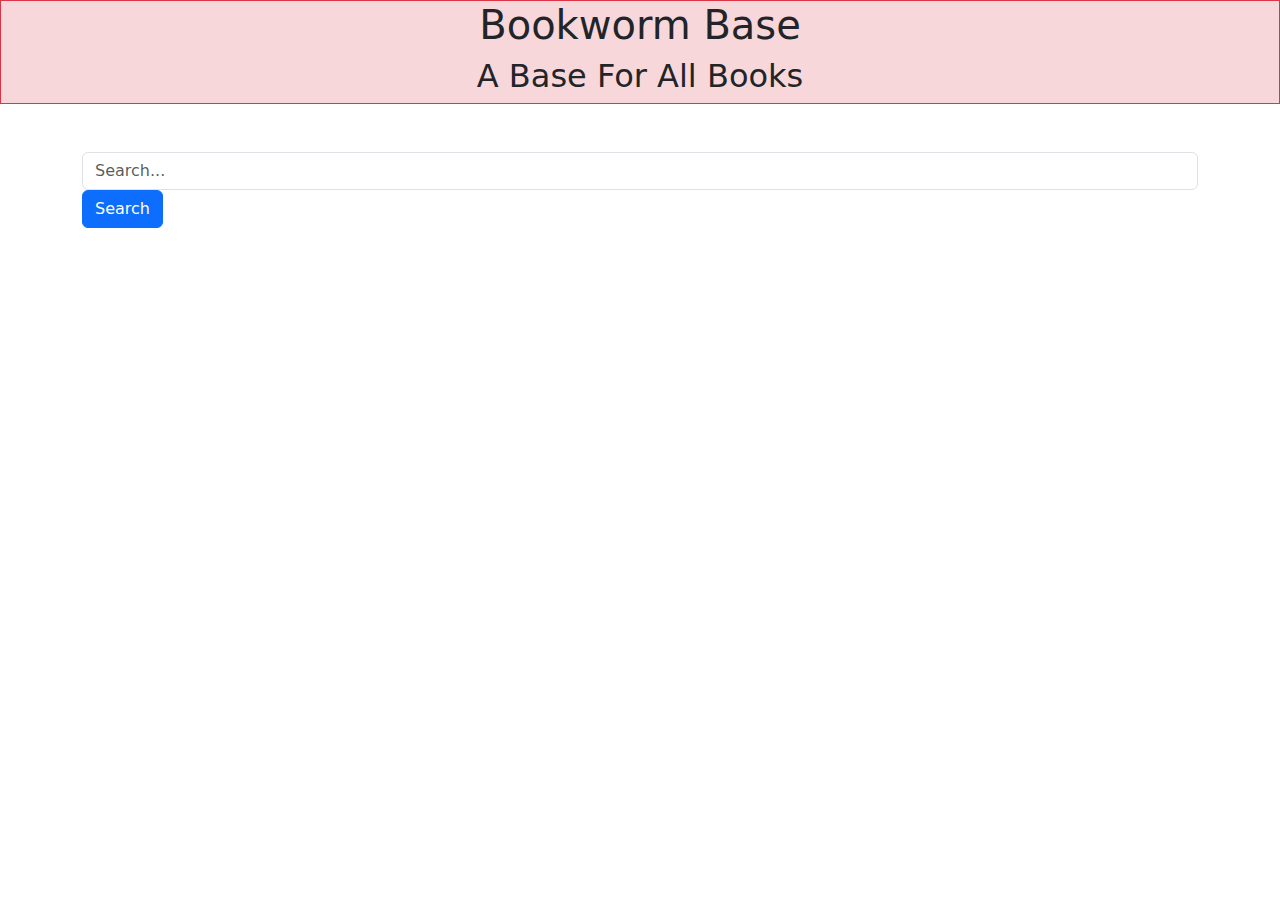
<file: index.html>
<!DOCTYPE html>
<html lang="en">

<head>
    <meta charset="UTF-8">
    <meta name="viewport" content="width=device-width, initial-scale=1.0">
    <meta http-equiv="X-UA-Compatible" content="ie=edge">
    <script src="https://code.jquery.com/jquery-3.5.1.min.js"
        integrity="sha256-9/aliU8dGd2tb6OSsuzixeV4y/faTqgFtohetphbbj0=" crossorigin="anonymous"></script>
    <!-- *** Added the font-awesome for book icons on both sides of the Title -->
    <!-- add bootstrap  -->
    <link href=" https://cdn.jsdelivr.net/npm/bootstrap@5.3.3/dist/css/bootstrap.min.css" rel="stylesheet"
        integrity="sha384-QWTKZyjpPEjISv5WaRU9OFeRpok6YctnYmDr5pNlyT2bRjXh0JMhjY6hW+ALEwIH" crossorigin="anonymous">
    </link>
    <link rel="stylesheet" href="./assets/style.css">
    <title>Bookworm Base</title>
</head>

<body>
    <!-- added header in div below placeholder for now need to put bootstrap and make look cool -->
    <!-- added class to make border around parent div and added bg color to subtle for the whole container -->
    <div class="border border-danger bg-danger-subtle mb-5">
        <h1 class="header text-center" id="header">Bookworm Base</h1>
        <h2 class="header2 text-center" id="header2">A Base For All Books</h2>
    </div>
    <!-- Your content here -->
    <section class="container">
        <div class="row">
            <form class="form-inline">
                <div class="form-group">
                    <input type="text" class="form-control" placeholder="Search...">
                </div>
                <button type="submit" class="btn btn-primary">Search</button>
            </form>
        </div>
    </section>
    <!-- Footer -->

    <!-- Add Popper.js and Bootstrap JS -->
    <script src="https://cdn.jsdelivr.net/npm/bootstrap@5.3.3/dist/js/bootstrap.min.js"
        integrity="sha384-0pUGZvbkm6XF6gxjEnlmuGrJXVbNuzT9qBBavbLwCsOGabYfZo0T0to5eqruptLy"
        crossorigin="anonymous"></script>
</body>

</html>
</file>
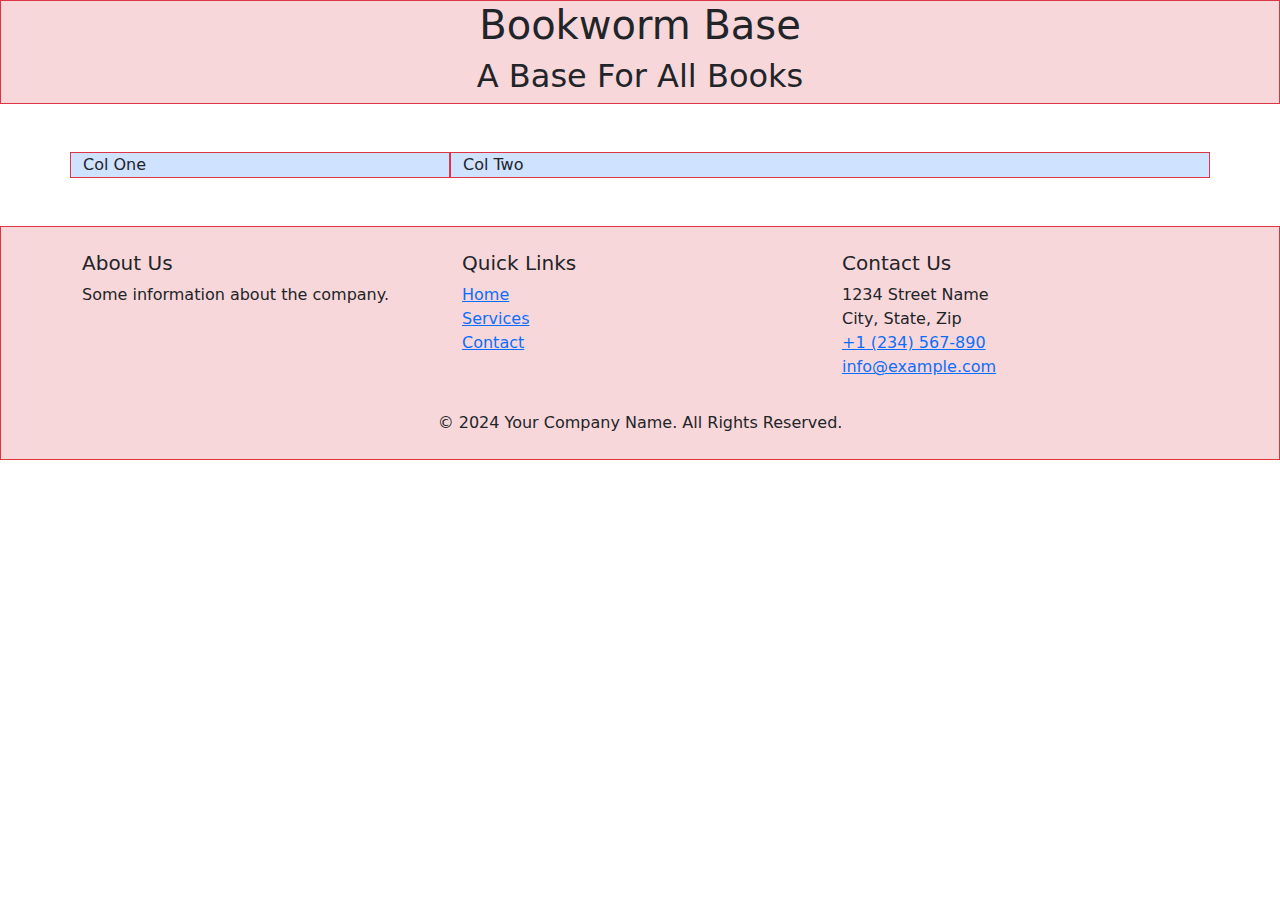
<file: results.html>
<!DOCTYPE html>
<html lang="en">

<head>
    <meta charset="UTF-8">
    <meta name="viewport" content="width=device-width, initial-scale=1.0">
    <meta http-equiv="X-UA-Compatible" content="ie=edge">
    <script src="https://code.jquery.com/jquery-3.5.1.min.js"
        integrity="sha256-9/aliU8dGd2tb6OSsuzixeV4y/faTqgFtohetphbbj0=" crossorigin="anonymous"></script>
    <!-- *** Added the font-awesome for book icons on both sides of the Title -->
    <!-- add bootstrap  -->
    <link href=" https://cdn.jsdelivr.net/npm/bootstrap@5.3.3/dist/css/bootstrap.min.css" rel="stylesheet"
        integrity="sha384-QWTKZyjpPEjISv5WaRU9OFeRpok6YctnYmDr5pNlyT2bRjXh0JMhjY6hW+ALEwIH" crossorigin="anonymous">
    </link>
    <link rel="stylesheet" href="./assets/style.css">
    <title>Results For Books</title>
</head>

<body>
    <!-- added header in div below placeholder for now need to put bootstrap and make look cool -->
    <!-- added class to make border around parent div and added bg color to subtle for the whole container -->
    <div class="border border-danger bg-danger-subtle mb-5">
        <h1 class="header text-center" id="header">Bookworm Base</h1>
        <h2 class="header2 text-center" id="header2">A Base For All Books</h2>
    </div>
    <!-- Your content here -->
    <div class="container">
        <div class="row">
            <div class="col-sm-4 bg-primary-subtle border border-danger">Col One</div>
            <div class="col-sm-8 bg-primary-subtle border border-danger">Col Two</div>
        </div>
    </div>
    </section>
    <!-- Footer -->
    <footer class="bg-danger-subtle border border-danger mt-5">
        <div class="container py-4">
            <div class="row">
                <div class="col-md-4">
                    <h5>About Us</h5>
                    <p>Some information about the company.</p>
                </div>
                <div class="col-md-4">
                    <h5>Quick Links</h5>
                    <ul class="list-unstyled">
                        <li><a href="#" class="">Home</a></li>
                        <li><a href="#" class="">Services</a></li>
                        <li><a href="#" class="">Contact</a></li>
                    </ul>
                </div>
                <div class="col-md-4">
                    <h5>Contact Us</h5>
                    <address>
                        1234 Street Name<br>
                        City, State, Zip<br>
                        <a href="tel:+1234567890" class="">+1 (234) 567-890</a><br>
                        <a href="mailto:info@example.com" class="">info@example.com</a>
                    </address>
                </div>
            </div>
            <div class="text-center mt-3">
                &copy; 2024 Your Company Name. All Rights Reserved.
            </div>
        </div>
    </footer>
    <!-- Add Popper.js and Bootstrap JS -->
    <script src="https://cdn.jsdelivr.net/npm/bootstrap@5.3.3/dist/js/bootstrap.min.js"
        integrity="sha384-0pUGZvbkm6XF6gxjEnlmuGrJXVbNuzT9qBBavbLwCsOGabYfZo0T0to5eqruptLy"
        crossorigin="anonymous"></script>
</body>

</html>
</file>
<file: assets/style.css>
/* added basic to css sheet */
*,
*::before,
*::after {
  box-sizing: border-box;
}

html,
body {
  height: 100%;
}

body {
  display: flex;
  flex-direction: column;
}

.content {
  flex: 1 0 auto;
  /* grow and shrink, but does'nt overflow */
}

.footer {
  flex-shrink: 0;
  /*makes sure footer doesnt shrink*/
}
</file>
